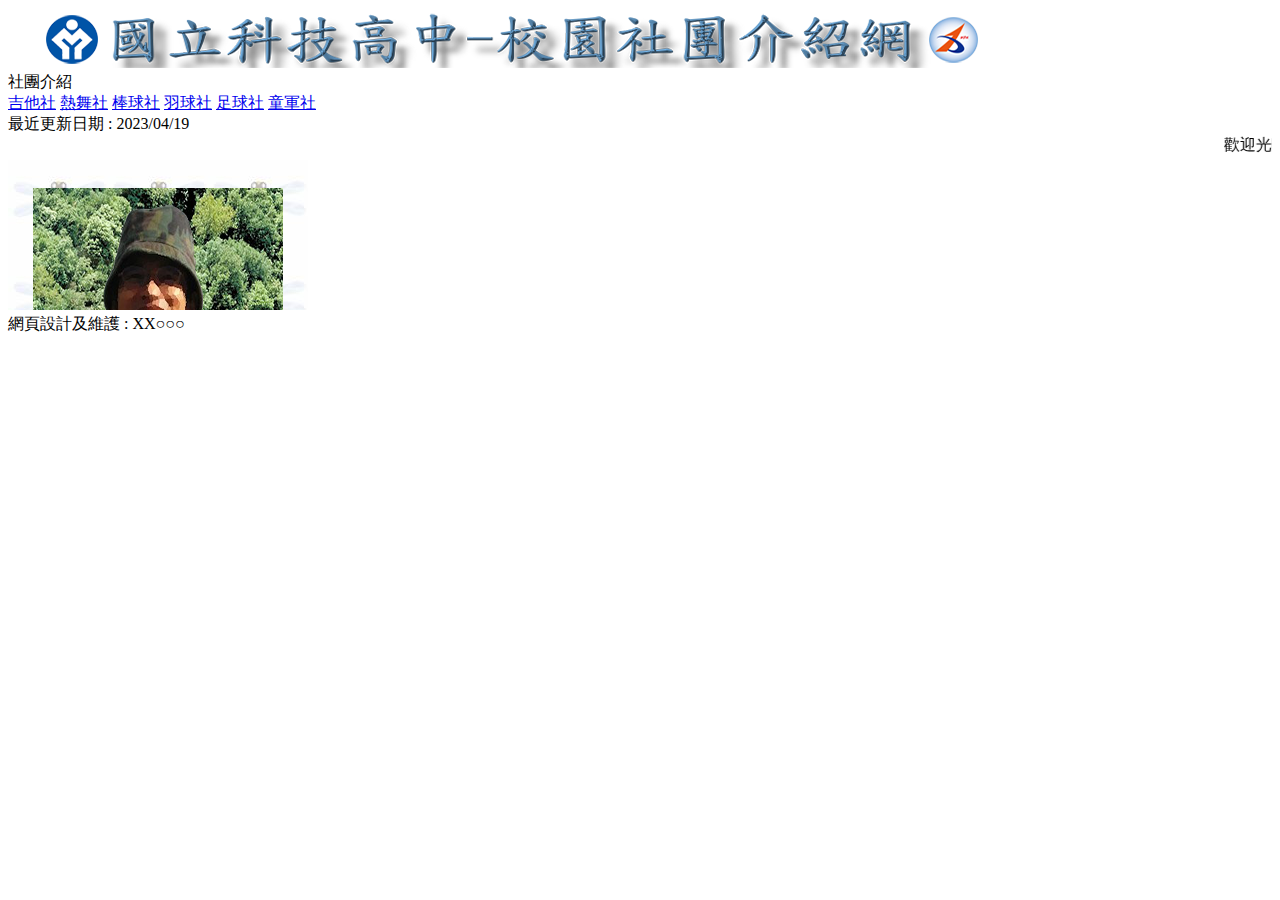
<file: web00/index.html>
<!DOCTYPE html>
<html lang="en">

<head>
    <meta charset="UTF-8">
    <meta http-equiv="X-UA-Compatible" content="IE=edge">
    <meta name="viewport" content="width=device-width, initial-scale=1.0">
    <title>國立科技高中─校園社團介紹網</title>
    <!-- <link rel="stylesheet" href="./css/style.css"> -->
</head>

<body>

    <!-- div 無語意 -->
    <!-- 有語意 -->
    <!-- 上面 -->
    <header class="top">
        <!-- top  -->
        <div class="t-pic">

            <a href="./index.html">
                <img src="./img/logo.png" alt="國立科技高中校園社團介紹網">

            </a>
        </div>


    </header>

    <!-- 左邊 -->
    <aside class="aside">

        <nav class="menu">
            <div class="menu-h">
                社團介紹

                <!-- <u> &nbsp;&nbsp;&nbsp;&nbsp;&nbsp;&nbsp; </u> -->
                
            </div>
            <!-- nav -->
            <!-- target  name -->
            <a href="./guitar_history.html" class="menu-gtc" target="myName">吉他社</a>
            <a href="#">熱舞社</a>
            <a href="#">棒球社</a>
            <a href="#">羽球社</a>
            <a href="#">足球社</a>
            <a href="#">童軍社</a>
        </nav>
        <footer class="update">
            最近更新日期 : 2023/04/19
        </footer>
    </aside>

    <!-- 右邊 -->
    <section class="section">

        <header class="marquee ">
            <marquee behavior="" direction="">歡迎光臨校園社團介紹網，
                參觀後請支持社團活動並熱烈參與</marquee>

        </header>
        <main class="content">
            <iframe src="./main.html" frameborder="0" name="myName">

            </iframe>
           

        </main>


    </section>

    <!-- 下面 -->
    <footer class="footer">
        <div class="f-text">
            網頁設計及維護 : XX○○○
        </div>

    </footer>

</body>

</html>
</file>
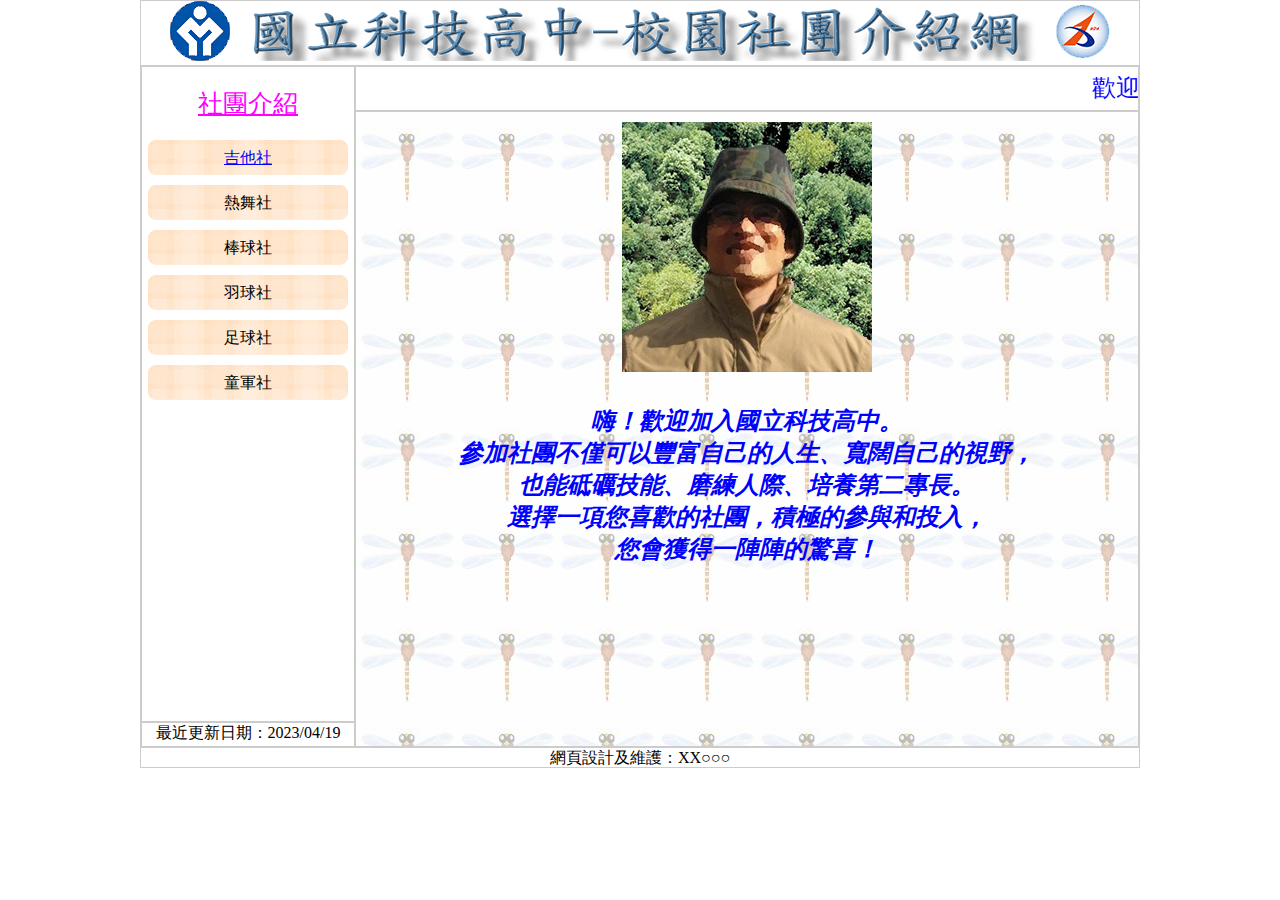
<file: 1/web00/index.html>
<!DOCTYPE html>
<html lang="en">

<head>
    <meta charset="UTF-8">
    <meta http-equiv="X-UA-Compatible" content="IE=edge">
    <meta name="viewport" content="width=device-width, initial-scale=1.0">
    <title>國立科技高中─校園社團介紹網</title>
    <link rel="stylesheet" href="./css/style.css">
    <style>

    </style>
</head>

<body>
    <!-- div 無語意標籤 -->
    <!-- 有語意的標籤 -->
    <!-- 上面 -->
    <header class="top">
        <!-- top -->
        <a href="./index.html">
            <img src="./images/logo.png" alt="國立科技高中校園社團介紹網" width="994px" height="60px">
        </a>
    </header>

    <!-- 左邊 -->
    <aside class="aside">
        <!-- aside -->
        <nav class="menu">
            <div class="menu-header">
                社團介紹
                <!-- <br> -->
                <!-- <u>&nbsp;&nbsp;&nbsp;&nbsp;&nbsp;&nbsp;&nbsp;&nbsp;</u> -->
                <!-- <hr> -->
            </div>
            <!-- nav -->
            <!-- target iframe name="myName" -->
            <a href="./guitar_history.html" class="menu-btn" target="myName">吉他社</a>
            <a href="#">熱舞社</a>
            <a href="#">棒球社</a>
            <a href="#">羽球社</a>
            <a href="#">足球社</a>
            <a href="#">童軍社</a>
        </nav>
        <footer class="update">
            <!-- update -->
            最近更新日期：2023/04/19
        </footer>
    </aside>

    <!-- 右邊 -->
    <section class="section">
        <!-- section -->
        <header class="marquee">
            <marquee behavior="" direction="">
                歡迎光臨校園社團介紹網，參觀後請支持社團活動並熱烈參與
            </marquee>
        </header>
        <main class="content">
            <!-- content -->
            <!-- 增加name = "myName" -->
            <iframe src="./main.html" frameborder="0" name="myName"></iframe>
        </main>
    </section>

    <!-- 下面 -->
    <footer class="footer">
        網頁設計及維護：XX○○○
    </footer>



</body>

</html>
</file>
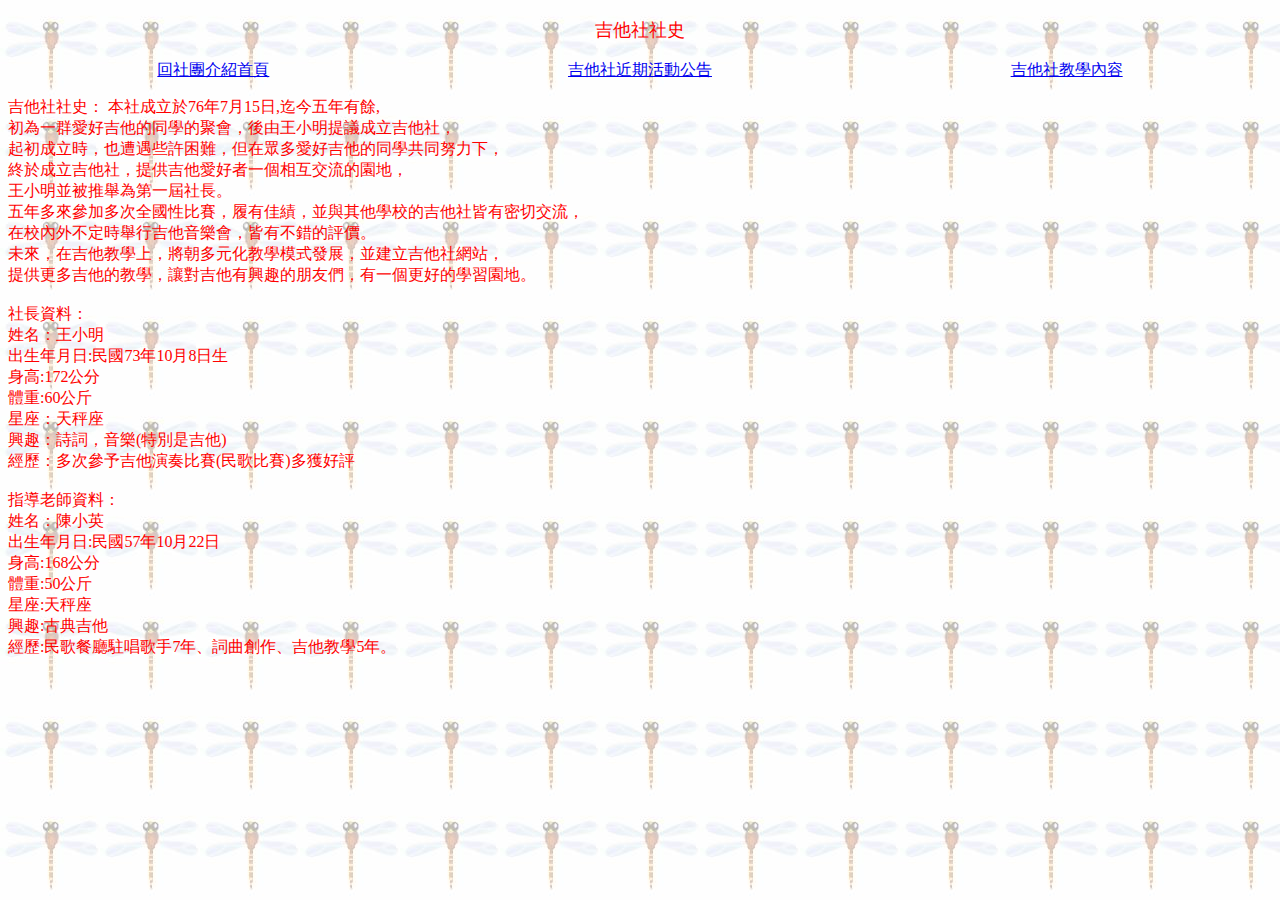
<file: web00/guitar_history.html>
<!DOCTYPE html>
<html lang="en">
<head>
    <meta charset="UTF-8">
    <meta http-equiv="X-UA-Compatible" content="IE=edge">
    <meta name="viewport" content="width=device-width, initial-scale=1.0">
    <title>guitar_history</title>
    <style>
        body{
            /* margin: 0 auto; */
    /* box-sizing: border-box; */
    font-family: "標楷體";
    /* font-size: 24px; */
    /* color: #0000FF; */
    /* font-style: italic ; */
    /* font-weight: bold; */
    background-image: url(./img/0101.jpg);
    text-align: center;
    /* padding-top: 20px; */
    
}
.his{
    font-size: 18px;
    color: #FF0000;
}
nav{
    
    display: flex;
    justify-content: space-around;
    
}
.hist{
    text-align: start;
    font-size: 16px;
    color: #FF0000;
}



    </style>
</head>
<body>
     <p class="his">吉他社社史</p> 
     <nav>
        <a href="./main.html" target="_self">回社團介紹首頁</a> 
        <a href="./guitar_event.html">吉他社近期活動公告</a>
        <a href="./guitar_learning.html">吉他社教學內容</a>

     </nav>
   
    <p class="hist">吉他社社史：
        本社成立於76年7月15日,迄今五年有餘,<br>
    初為一群愛好吉他的同學的聚會，後由王小明提議成立吉他社，<br>
    起初成立時，也遭遇些許困難，但在眾多愛好吉他的同學共同努力下，<br>
    終於成立吉他社，提供吉他愛好者一個相互交流的園地，<br>
    王小明並被推舉為第一屆社長。<br>
    五年多來參加多次全國性比賽，履有佳績，並與其他學校的吉他社皆有密切交流，<br>
    在校內外不定時舉行吉他音樂會，皆有不錯的評價。<br>
    未來，在吉他教學上，將朝多元化教學模式發展，並建立吉他社網站，<br>
    提供更多吉他的教學，讓對吉他有興趣的朋友們，有一個更好的學習園地。<br>
    <br>
    社長資料：<br>
    姓名：王小明<br>
    出生年月日:民國73年10月8日生<br>
    身高:172公分<br>
    體重:60公斤<br>
    星座：天秤座<br>
    興趣：詩詞，音樂(特別是吉他)<br>
    經歷：多次參予吉他演奏比賽(民歌比賽)多獲好評<br>
    <br>
    指導老師資料：<br>
    姓名：陳小英<br>
    出生年月日:民國57年10月22日<br>
    身高:168公分<br>
    體重:50公斤<br>
    星座:天秤座<br>
    興趣:古典吉他<br>
    經歷:民歌餐廳駐唱歌手7年、詞曲創作、吉他教學5年。<br>

    </p>
    
</body>
</html>
</file>
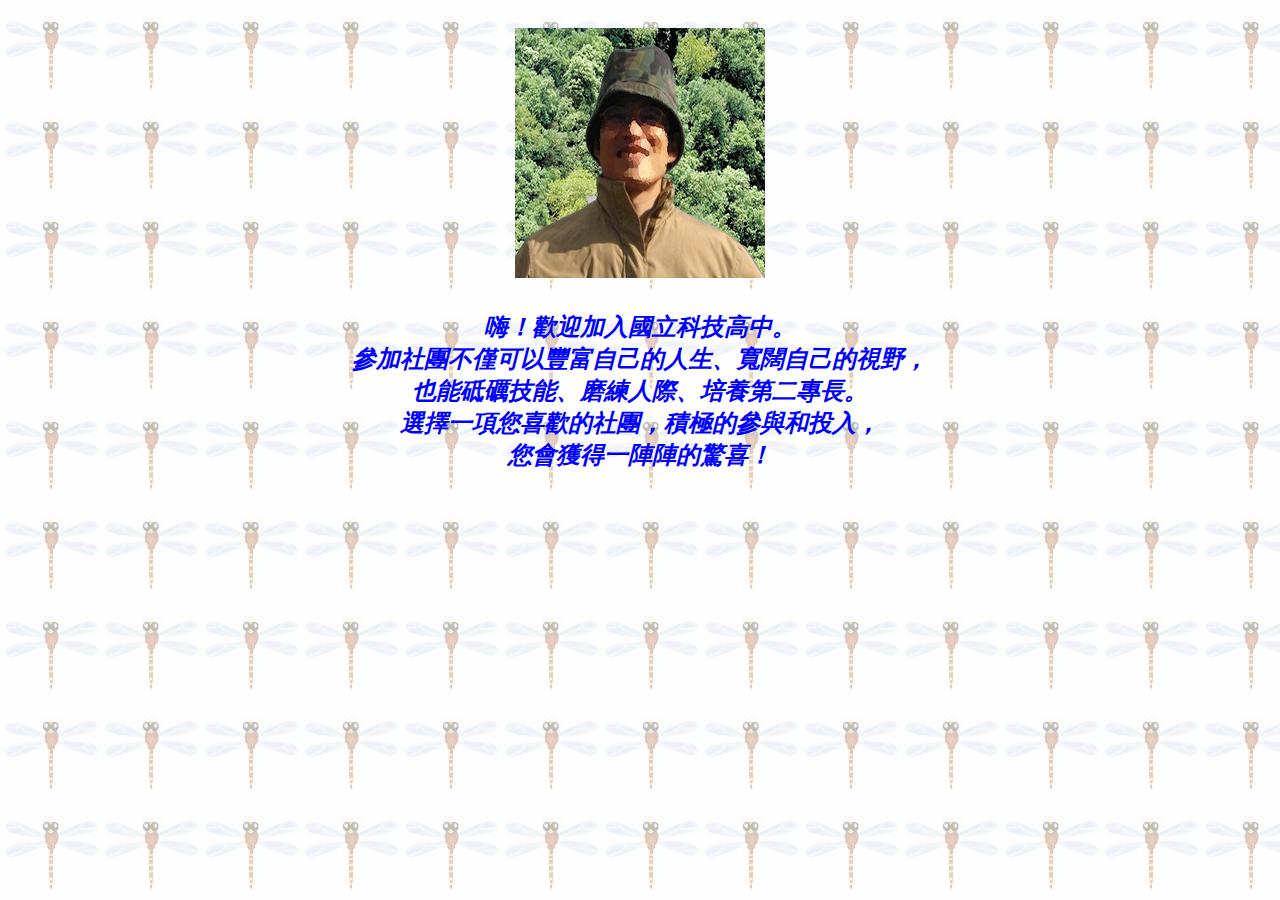
<file: web00/main.html>
<!DOCTYPE html>
<html lang="en">
<head>
    <meta charset="UTF-8">
    <meta http-equiv="X-UA-Compatible" content="IE=edge">
    <meta name="viewport" content="width=device-width, initial-scale=1.0">
    <title>Document</title>
    <style>
        body{
            /* margin: 0 auto; */
    box-sizing: border-box;
    font-family: "標楷體";
    font-size: 24px;
    color: #0000FF;
    font-style: italic ;
    font-weight: bold;
    background-image: url(./img/0101.jpg);
    text-align: center;
    padding-top: 20px;
    
}



    </style>
</head>
<body>
   
        <img src="./img/content.png" alt="科技高中校長">


            <br>
            <br>
            嗨！歡迎加入國立科技高中。 <br>
            參加社團不僅可以豐富自己的人生、寬闊自己的視野， <br>
            也能砥礪技能、磨練人際、培養第二專長。 <br>
            選擇一項您喜歡的社團，積極的參與和投入，<br> 
            您會獲得一陣陣的驚喜！ <br>
            

    
</body>
</html>
</file>
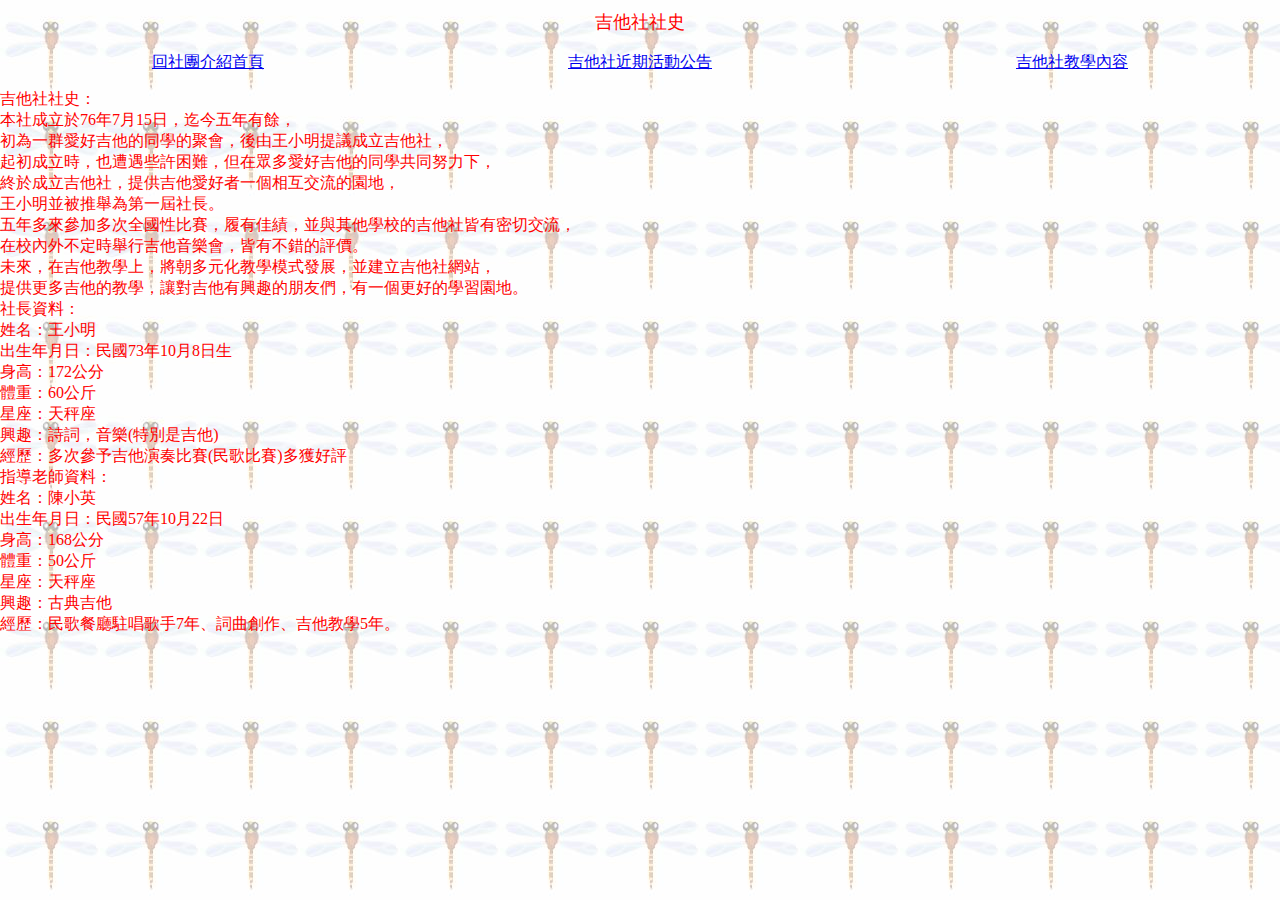
<file: 1/web00/guitar_history.html>
<!DOCTYPE html>
<html lang="en">

<head>
    <meta charset="UTF-8">
    <meta http-equiv="X-UA-Compatible" content="IE=edge">
    <meta name="viewport" content="width=device-width, initial-scale=1.0">
    <title>Document</title>
    <style>
        body {
            margin: 0 auto;
            font-family: '標楷體';
            background-image: url('./images/0101.jpg');
            padding-top: 10px;

        }

        header {
            font-size: 18px;
            text-align: center;
            color: #FF0000;
        }

        nav {
            display: flex;
            justify-content: space-around;
        }

        p {
            color: #FF0000;
            font-size: 16px;
        }
    </style>
</head>

<body>
    <header>
        吉他社社史
    </header>
    <br>
    <nav>
        <!-- 回到最上層 target _top -->
        <a href="./index.html" target="_top">回社團介紹首頁</a>
        <a href="./guitar_event.html">吉他社近期活動公告</a>
        <a href="./guitar_learning.html">吉他社教學內容</a>
    </nav>

    <!-- shift + alt  -->
    <!-- select -->
    <!-- end -->
    <!-- br -->

    <!-- 1.select -->
    <!-- 2.shift + alt + i -->
    <p>
        吉他社社史：<br>
        本社成立於76年7月15日，迄今五年有餘，<br>
        初為一群愛好吉他的同學的聚會，後由王小明提議成立吉他社，<br>
        起初成立時，也遭遇些許困難，但在眾多愛好吉他的同學共同努力下，<br>
        終於成立吉他社，提供吉他愛好者一個相互交流的園地，<br>
        王小明並被推舉為第一屆社長。<br>
        五年多來參加多次全國性比賽，履有佳績，並與其他學校的吉他社皆有密切交流，<br>
        在校內外不定時舉行吉他音樂會，皆有不錯的評價。<br>
        未來，在吉他教學上，將朝多元化教學模式發展，並建立吉他社網站，<br>
        提供更多吉他的教學，讓對吉他有興趣的朋友們，有一個更好的學習園地。<br>

        社長資料：<br>
        姓名：王小明<br>
        出生年月日：民國73年10月8日生<br>
        身高：172公分<br>
        體重：60公斤<br>
        星座：天秤座<br>
        興趣：詩詞，音樂(特別是吉他)<br>
        經歷：多次參予吉他演奏比賽(民歌比賽)多獲好評<br>

        指導老師資料：<br>
        姓名：陳小英<br>
        出生年月日：民國57年10月22日<br>
        身高：168公分<br>
        體重：50公斤<br>
        星座：天秤座<br>
        興趣：古典吉他<br>
        經歷：民歌餐廳駐唱歌手7年、詞曲創作、吉他教學5年。<br>
    </p>


</body>

</html>
</file>
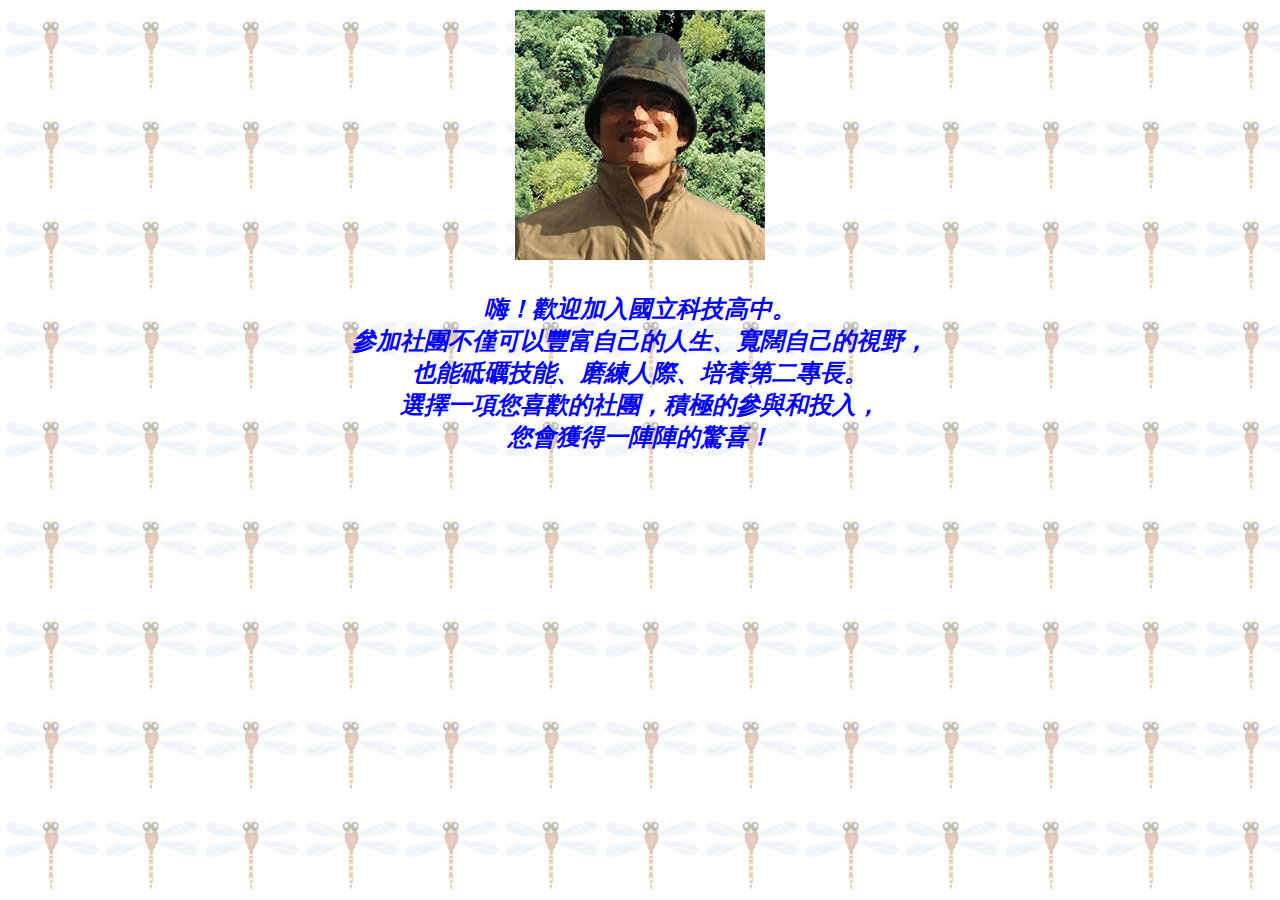
<file: 1/web00/main.html>
<!DOCTYPE html>
<html lang="en">

<head>
    <meta charset="UTF-8">
    <meta http-equiv="X-UA-Compatible" content="IE=edge">
    <meta name="viewport" content="width=device-width, initial-scale=1.0">
    <title>Document</title>
    <style>
        body{
            margin: 0 auto;
            font-size: 24px;
            text-align: center;
            color: #0000FF;
            font-style: italic;
            font-family: '標楷體';
            font-weight: bold;
            background-image: url('./images/0101.jpg');
            padding-top: 10px;

        }
    </style>
</head>

<body>
    <img src="./images/0104.jpg" alt="">
    <br><br>
    嗨！歡迎加入國立科技高中。<br>
    參加社團不僅可以豐富自己的人生、寬闊自己的視野，<br>
    也能砥礪技能、磨練人際、培養第二專長。<br>
    選擇一項您喜歡的社團，積極的參與和投入，<br>
    您會獲得一陣陣的驚喜！<br>
</body>

</html>
</file>
<file: web00/css/style.css>
*{
    box-sizing: border-box;
    font-family: "標楷體";
}

body{
    /* 在body 設flex    */
    display: flex;
    width: 1024px;
    height: 768px;
    padding: 0 12px;
    margin: auto;
    /* margin-top: 10px; */
    text-align: center;
    justify-content: center;
    flex-wrap: wrap;
    
    
}
/* top */
.top{
    flex-basis: 1000px;
    height: 65px;
    border: 1px solid grey;
}

/* aside */
.aside{
    flex-basis: 215px;
    height: calc(768px - 65px - 20px);
    /* border: 1px solid black; */

    display: flex;
    flex-direction: column;
}
.aside>.menu{
    /* height: calc(100% - 25px ); */
    flex-basis: calc(100% - 25px );
    border: 1px solid grey;

    }
    .menu > a{
        /* block 可以調整width height */
        /* display : inline-block */
        display: block;
        background-image: url(../img/menu1.png);


        /* 背景圖片不重複 */
        /* background-repeat: no-repeat; */
        width: 200px;
        height: 35px;
        margin: 10px auto;
        font-size: 16px;
        color: #000000;
        text-decoration: none;
         padding-top: 8px;
        

    }
    .menu > .menu-gtc{
        text-decoration: underline;
        color: #0000FF;
    }
    .menu > a:hover{
        background-image: url(../img/menu2.png);
    }

    .menu > .menu-h{
        font-weight: 500;
        font-size: 24px;
        text-decoration: underline;
        color: #FF00FF;
        margin: 20px auto;
    }
    

.aside>.update{
    /* height: 25px; */
    flex-basis: 25px;
    border: 1px solid grey;
    font-size: 16px;
    color: #000000;
}

/* section */
.section{
    flex-basis: calc(100% - 215px);
    /* border: 1px solid black; */

    display: flex;
    flex-direction: column;
}
.section>.marquee{
    /* height: 29px; */
    flex-basis: 29px;
    border: 1px solid grey;
    font-size: 24px;
    color: #0000FF;
    
    padding-top: 5px;
}
.section>.content{
    /* height: calc(100% - 29px); */
    flex-basis: calc(100% - 29px);
    border: 1px solid grey;


    

}
.content > iframe{
    width: 100%;
    height: 100%;
     

}


.con-text{
    font-size: 24px;
    color: #0000FF;
    font-style: italic;
    margin: 0%;
    width:80% ;
}
/* footer */
.footer{
    flex-basis: 1000px;
    height: 20px;
    border: 1px solid grey;
}
.f-text{
    font-size: 16px;
}
</file>
<file: 1/web00/css/style.css>
* {
    box-sizing: border-box;
    font-family: "標楷體";

}

body {
    /* 在body flex */
    display: flex;
    width: 1024px;
    height: 768px;
    padding: 0 12px;
    /* padding-left: 12px;
    padding-right: 12px; */
    margin: auto;
    text-align: center;
    justify-content: center;
    flex-wrap: wrap;
}

/* top */
.top {
    flex-basis: 1000px;
    height: 65px;
    border: 1px solid #ccc;
    border-bottom: 0px;
}

/* aside */
.aside {
    /* flexbox1 item */
    flex-basis: 215px;
    height: calc(768px - 65px - 20px);
    border: 1px solid #ccc;
    border-right: 0px;

    /* flexbox2 */
    /* container */
    display: flex;
    flex-direction: column;

}

.aside>.menu {
    /* height: calc(100% - 25px);    */
    flex-basis: calc(100% - 25px);
    border: 1px solid #ccc;
}

.menu > .menu-header{
    font-weight: 500;
    font-size: 25px;
    color: #FF00FF;
    margin: 20px auto;
    /*  */
    text-decoration: underline;
    /* text-decoration-color: black;
    text-underline-offset: 10px; */

}

.menu > a {
    /* inline 不會換行 */
    /* block width height 可調整 */

    /* display: inline-block; */
    display: block;
    background-image: url('../images/menu1.png');
    /* background-image: url('../images/menu_test.png'); */
    /* background-repeat: no-repeat; */
    /* width height menu1 圖片大小 200px 35px */
    width: 200px;
    height: 35px;
    margin: 10px auto;
    text-decoration: none;
    color: #000000;
    font-size: 16px;
    padding-top: 8px;
}

.menu > a:hover{
    background-image: url('../images/menu2.png');
}
.menu > .menu-btn{
    text-decoration: underline;
    color: #0000FF;
}



.aside>.update {
    /* height: 25px; */
    flex-basis: 25px;
    border: 1px solid #ccc;
    font-size: 16px;
    text-align: center;
}


/* section */
.section {
    flex-basis: calc(100% - 215px);
    border: 1px solid #ccc;

    display: flex;
    flex-direction: column;
}

.section>.marquee {
    /* height: 29px; */
    flex-basis: 29px;
    border: 1px solid #ccc;
    font-size: 24px;
    color: #0000FF;    
    padding-top: 5px;
    border-left: 0px;
}

.section>.content {
    /* height: calc(100% - 29px); */
    flex-basis: calc(100% - 29px);
    border: 1px solid #ccc;
    border-left: 0px;

}

.content > iframe{
    width: 100%;
    height: 100%;
}


/* footer */
.footer {
    flex-basis: 1000px;
    height: 20px;
    border: 1px solid #ccc;
    border-top: 0px;
    color: #000000;
    text-align: center;
    font-size: 16px;
}
</file>
